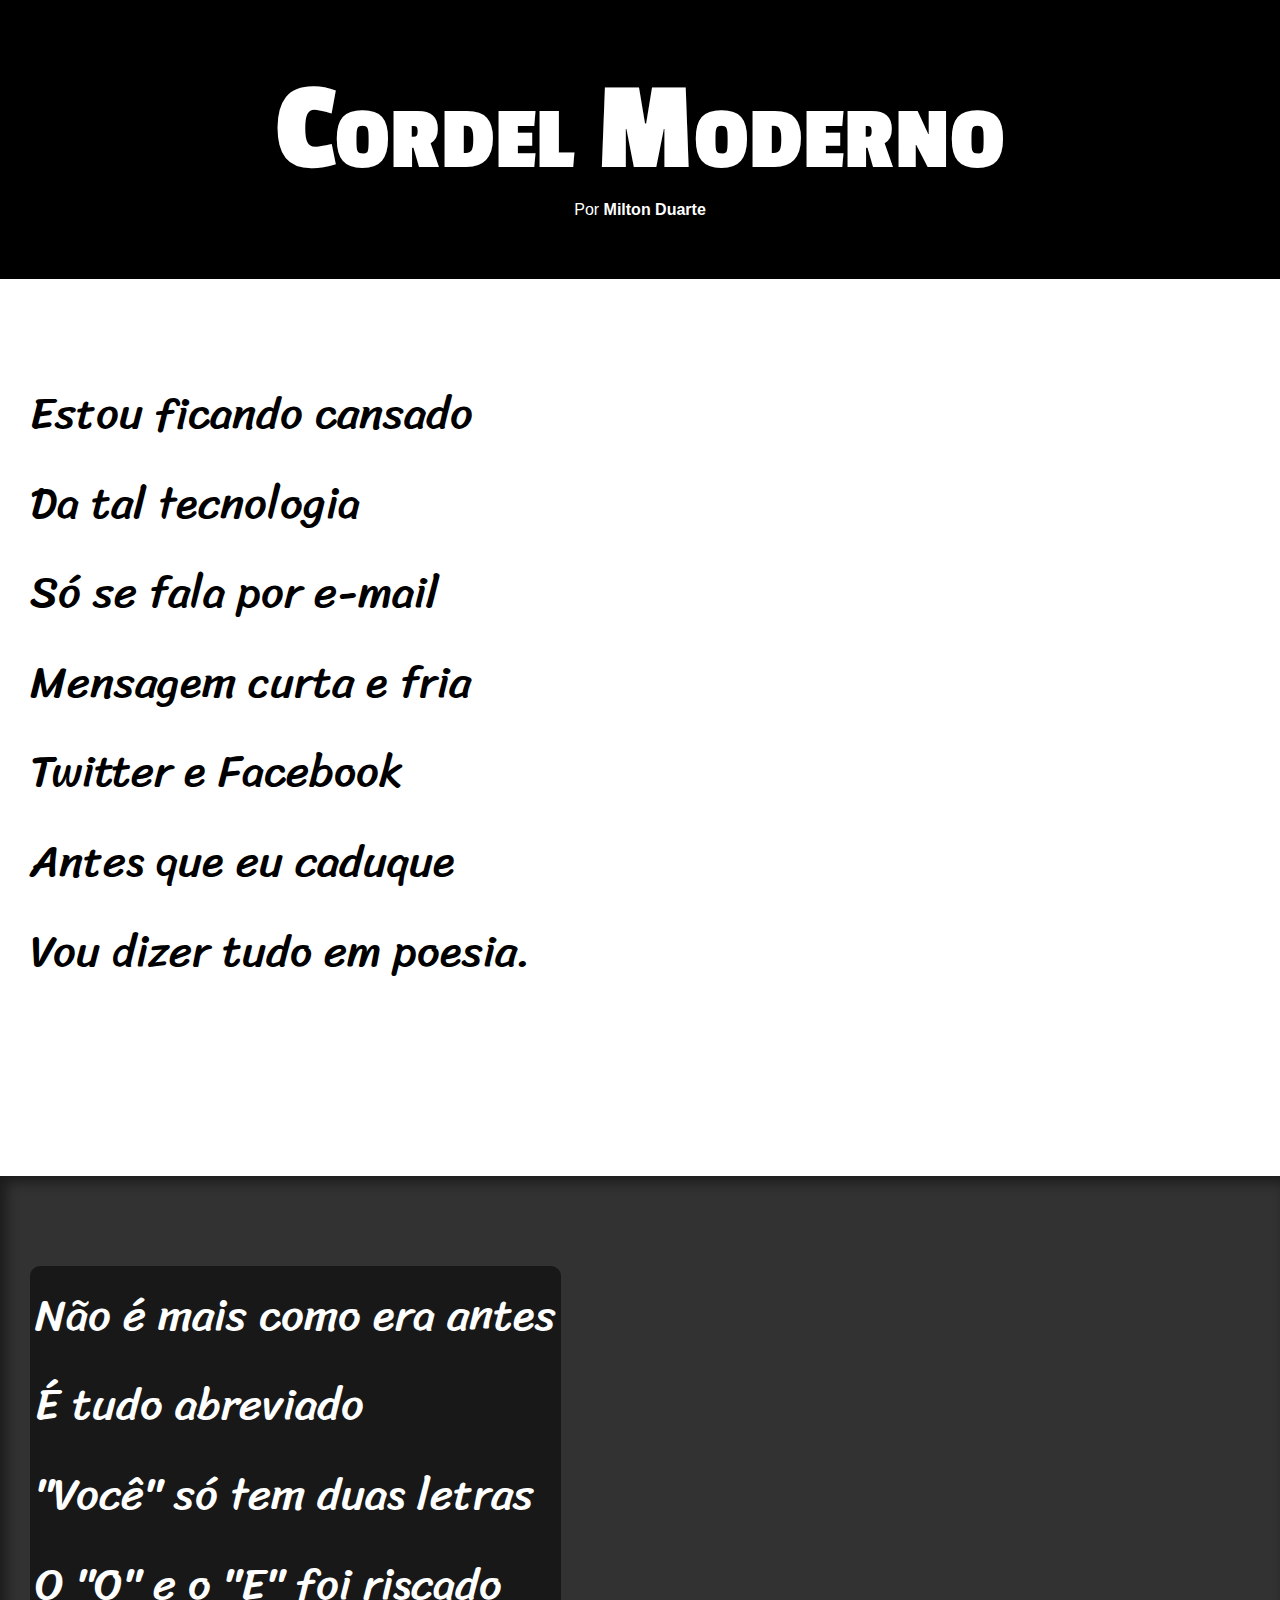
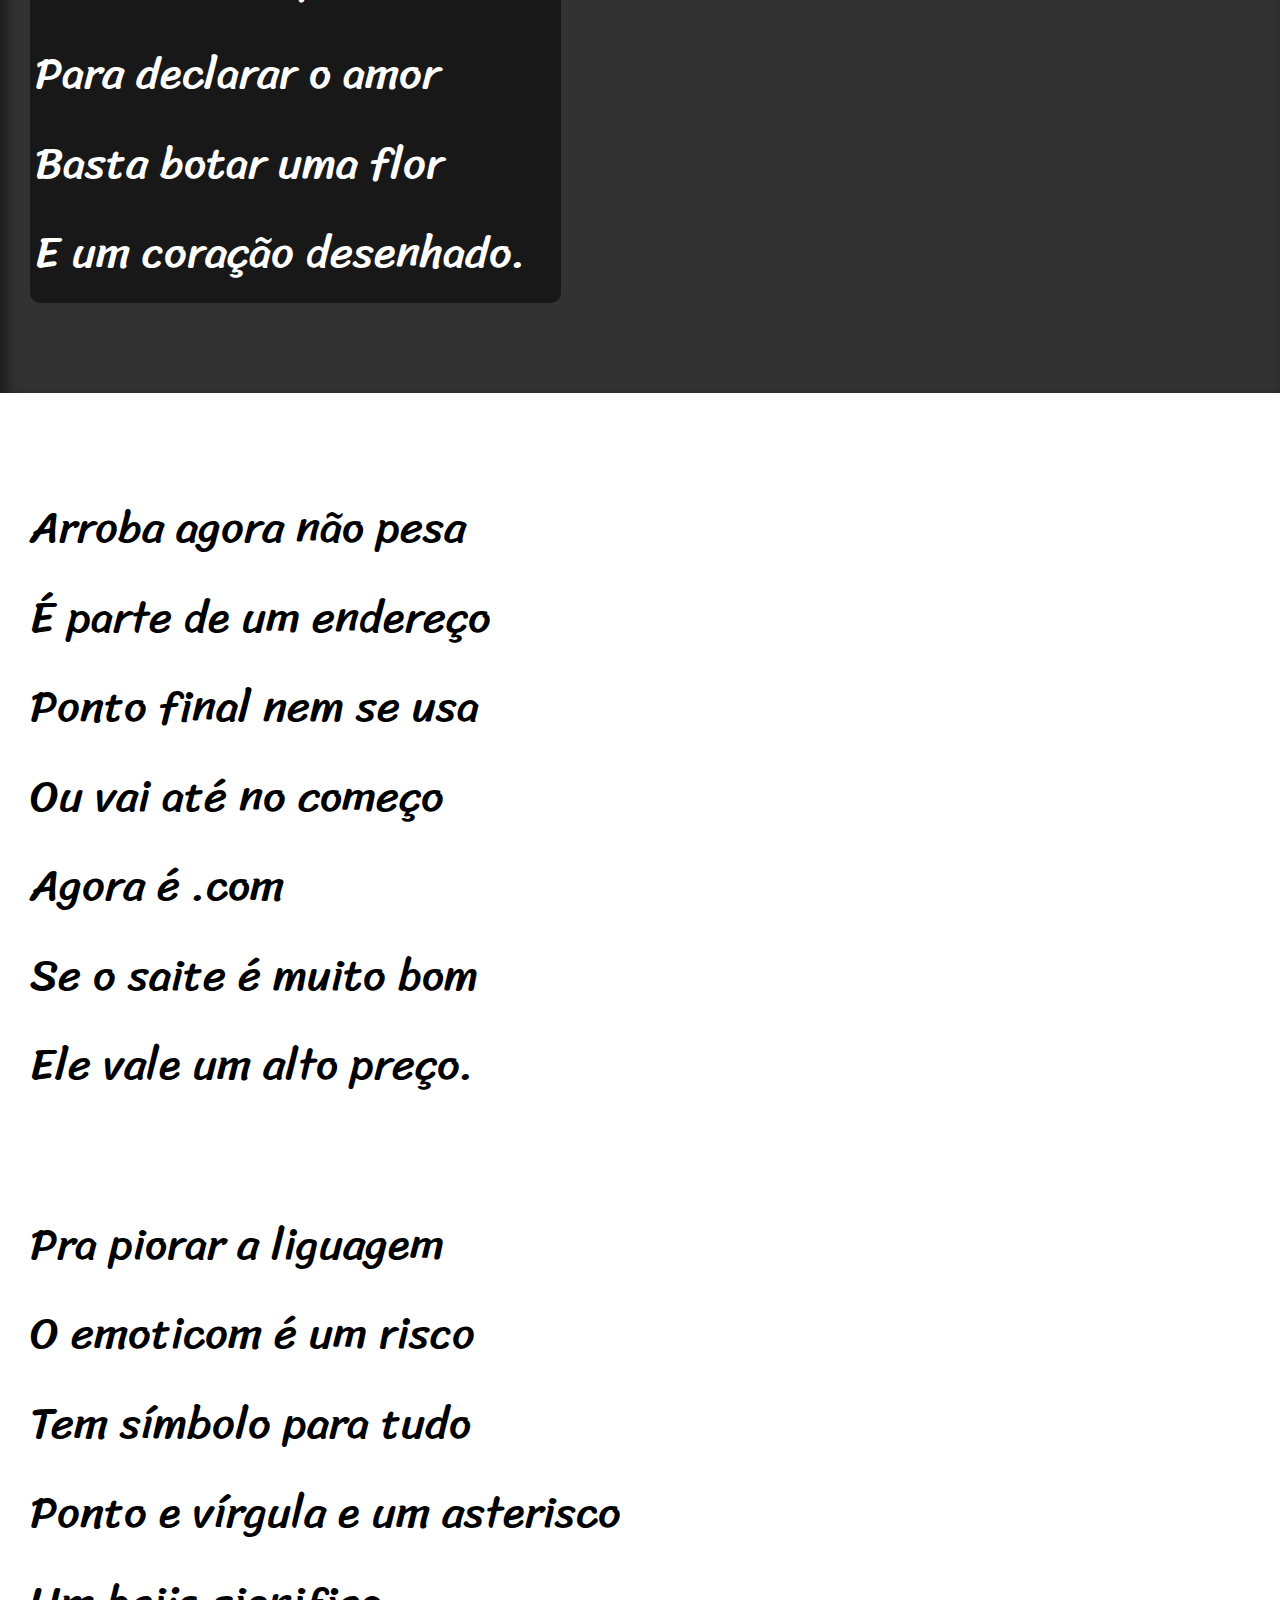
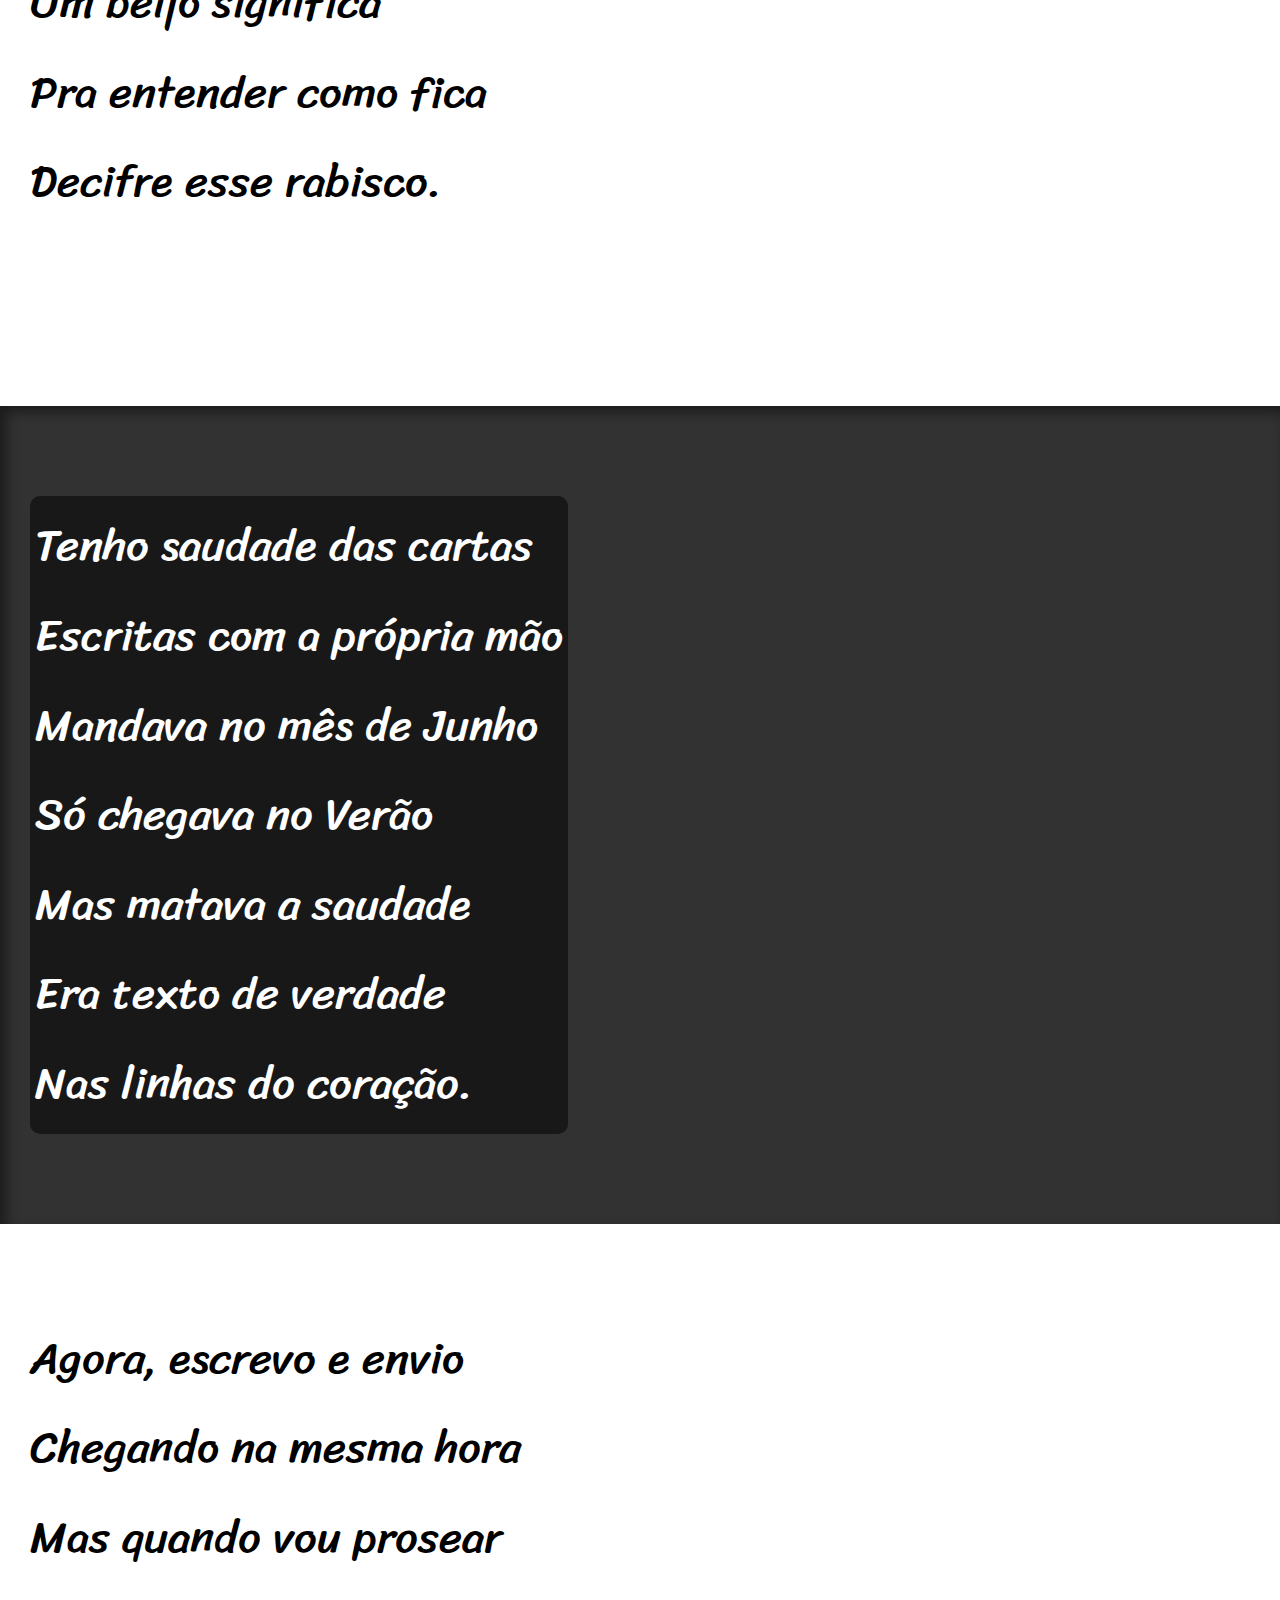
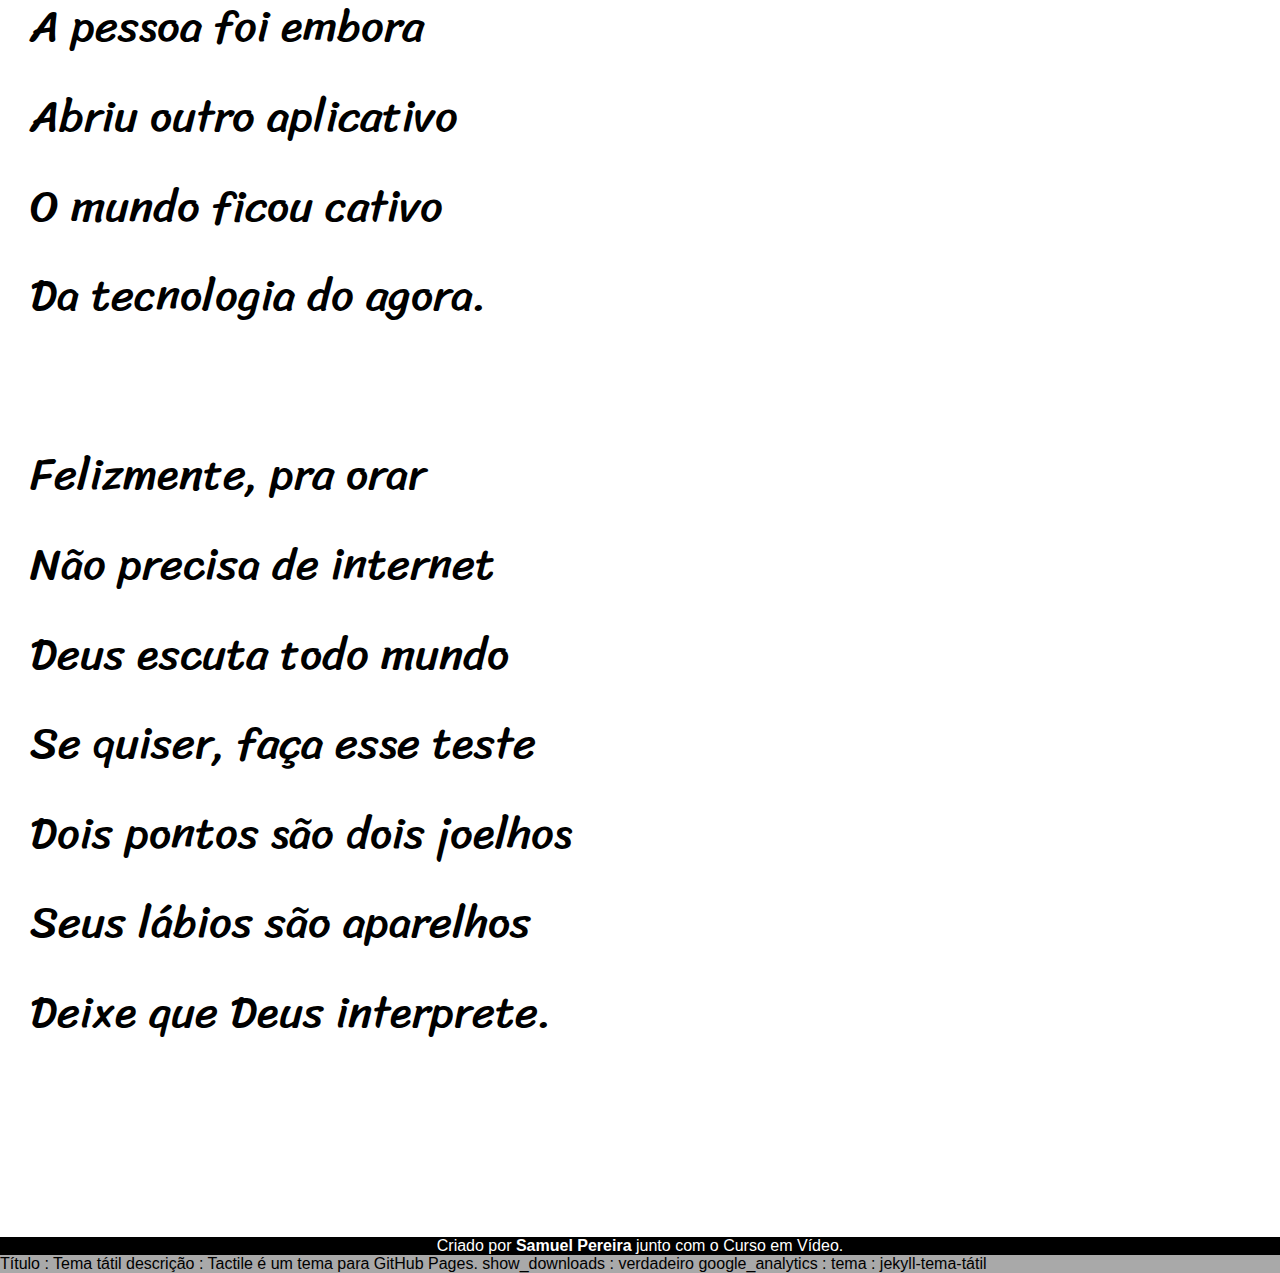
<file: index.html>
<!DOCTYPE html>
<html lang="en">
<head>
    <meta charset="UTF-8">
    <meta http-equiv="X-UA-Compatible" content="IE=edge">
    <meta name="viewport" content="width=device-width, initial-scale=1.0">
    <title>Cordel Moderno</title>
    <link rel="stylesheet" href="style.css">
</head>
<body>
    <header>
        <h1>Cordel Moderno</h1>
        <p>Por <a href="https://www.recantodasletras.com.br/poesias/3186743" target="_blank">Milton Duarte</a></p>
    </header>

            <section class="normal">
                <p>
                    Estou ficando cansado <br>
                    Da tal tecnologia <br>
                    Só se fala por e-mail <br>
                    Mensagem curta e fria <br>
                    Twitter e Facebook <br>
                    Antes que eu caduque <br>
                    Vou dizer tudo em poesia.
                </p>
            </section>

            <section class="imagem" id="im01">
                <p>
                    Não é mais como era antes <br>
                    É tudo abreviado <br>
                    "Você" só tem duas letras <br>
                    O "O" e o "E" foi riscado <br>
                    Para declarar o amor <br>
                    Basta botar uma flor <br>
                    E um coração desenhado.
                </p>
            </section>

            <section class="normal">
                <p>
                    Arroba agora não pesa <br>
                    É parte de um endereço <br>
                    Ponto final nem se usa <br>
                    Ou vai até no começo <br>
                    Agora é .com <br>
                    Se o saite é muito bom <br>
                    Ele vale um alto preço. <br>
                </p>

                <p>
                    Pra piorar a liguagem <br>
                    O emoticom é um risco <br>
                    Tem símbolo para tudo <br>
                    Ponto e vírgula e um asterisco <br>
                    Um beijo significa <br>
                    Pra entender como fica <br>
                    Decifre esse rabisco.
                </p>
            </section>

            <section class="imagem" id="im02">
                <p>
                    Tenho saudade das cartas <br>
                    Escritas com a própria mão <br>
                    Mandava no mês de Junho <br>
                    Só chegava no Verão <br>
                    Mas matava a saudade <br>
                    Era texto de verdade <br>
                    Nas linhas do coração.
                </p>
            </section>

            <section class="normal">
                <p>
                    Agora, escrevo e envio <br>
                    Chegando na mesma hora <br>
                    Mas quando vou prosear <br>
                    A pessoa foi embora <br>
                    Abriu outro aplicativo <br>
                    O mundo ficou cativo <br>
                    Da tecnologia do agora. <br>
                </p>

                <p>
                    Felizmente, pra orar <br>
                    Não precisa de internet <br>
                    Deus escuta todo mundo <br>
                    Se quiser, faça esse teste <br>
                    Dois pontos são dois joelhos <br>
                    Seus lábios são aparelhos <br>
                    Deixe que Deus interprete.
                </p>
            </section>

    <footer>
        <p>Criado por <a href="https://github.com/SamuelPersan" target="_blank">Samuel Pereira</a> junto com o Curso em Vídeo.</p>
    </footer>

</body>
    
    Título : Tema tátil
descrição : Tactile é um tema para GitHub Pages.
show_downloads : verdadeiro
google_analytics :
tema : jekyll-tema-tátil
</html>
</file>
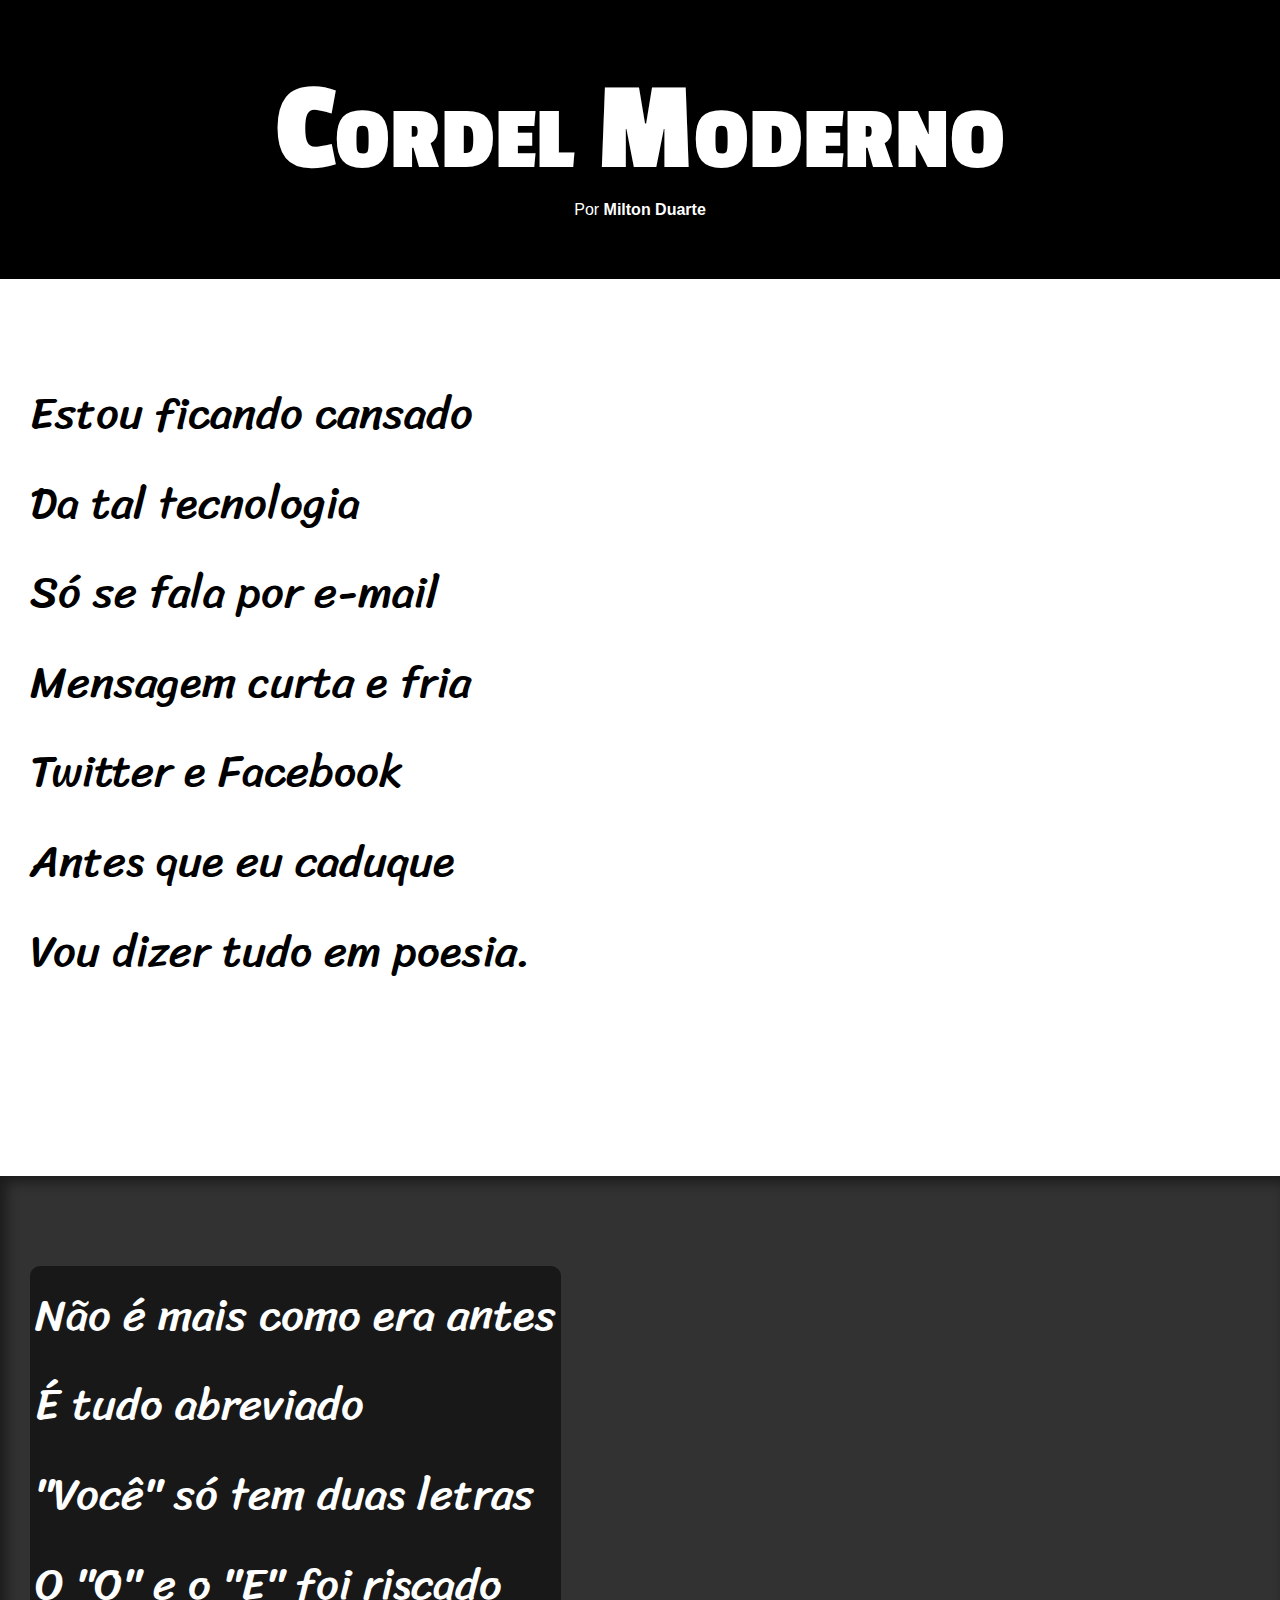
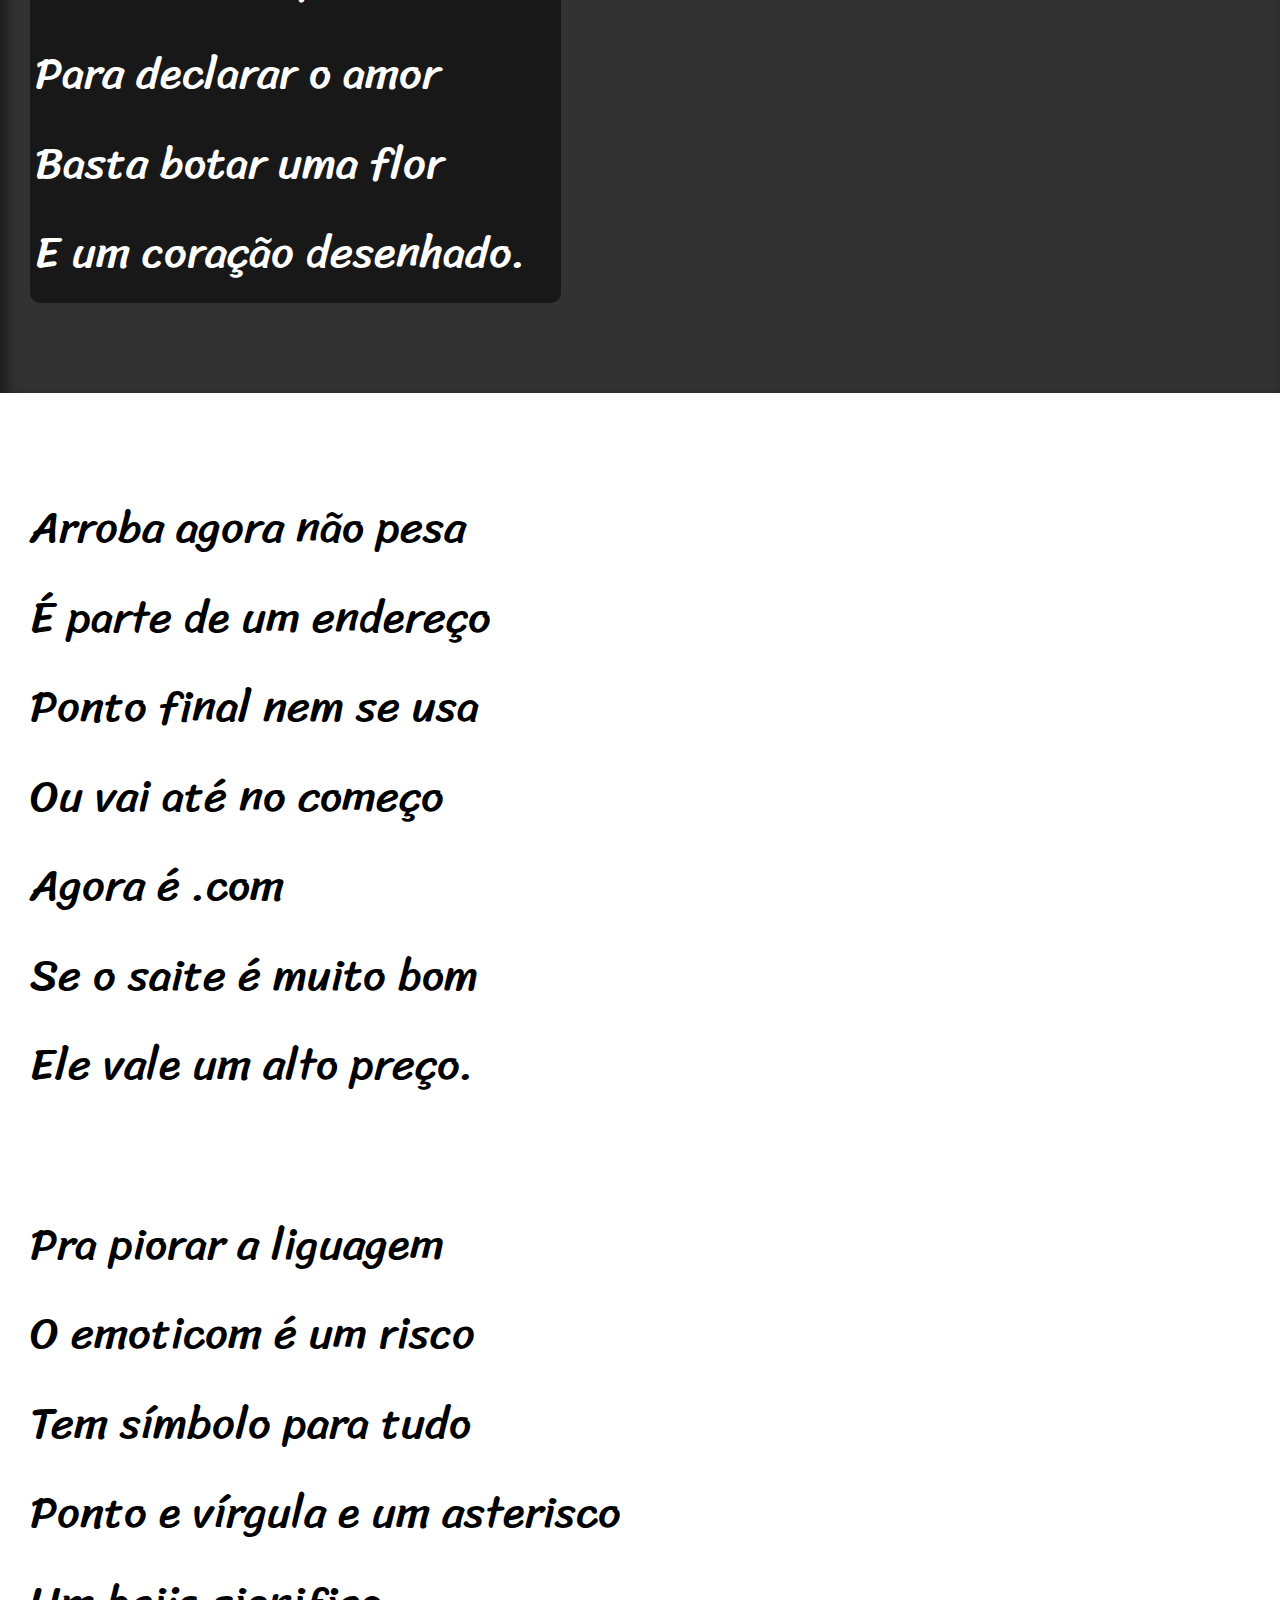
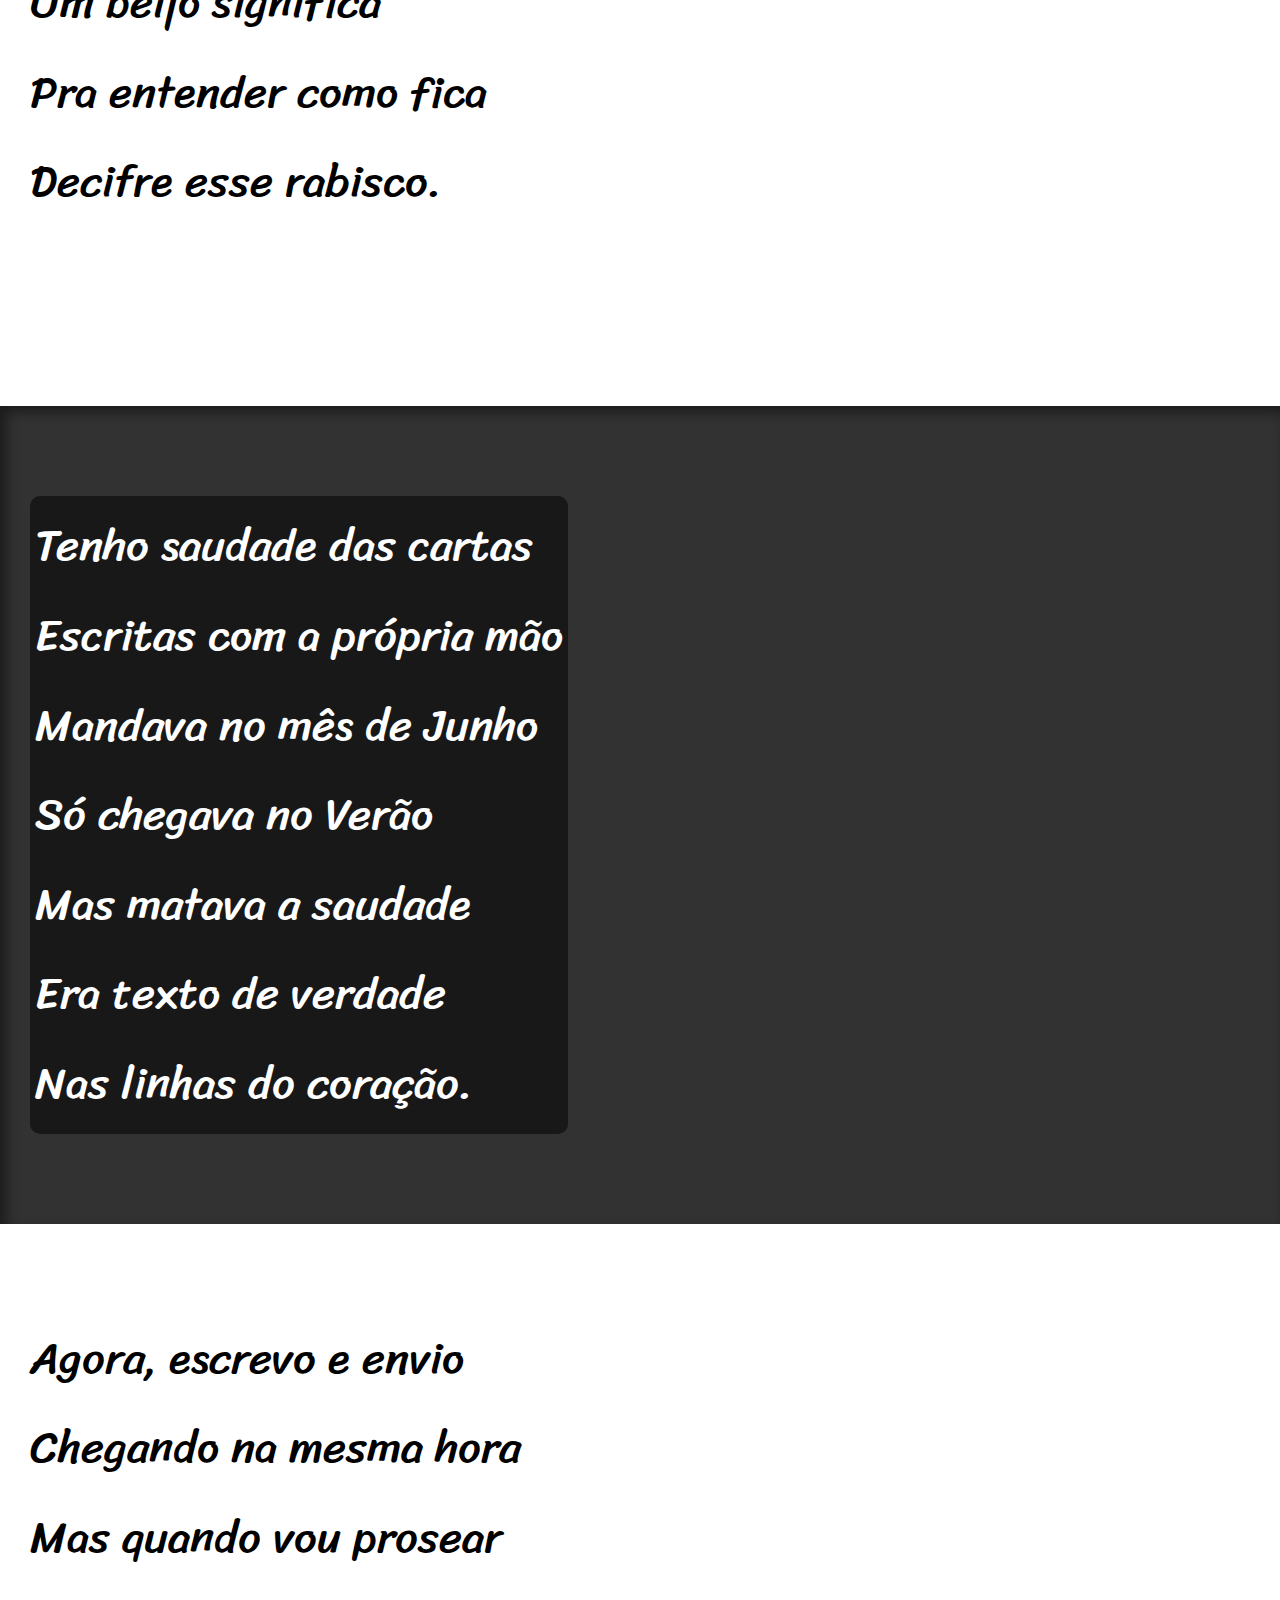
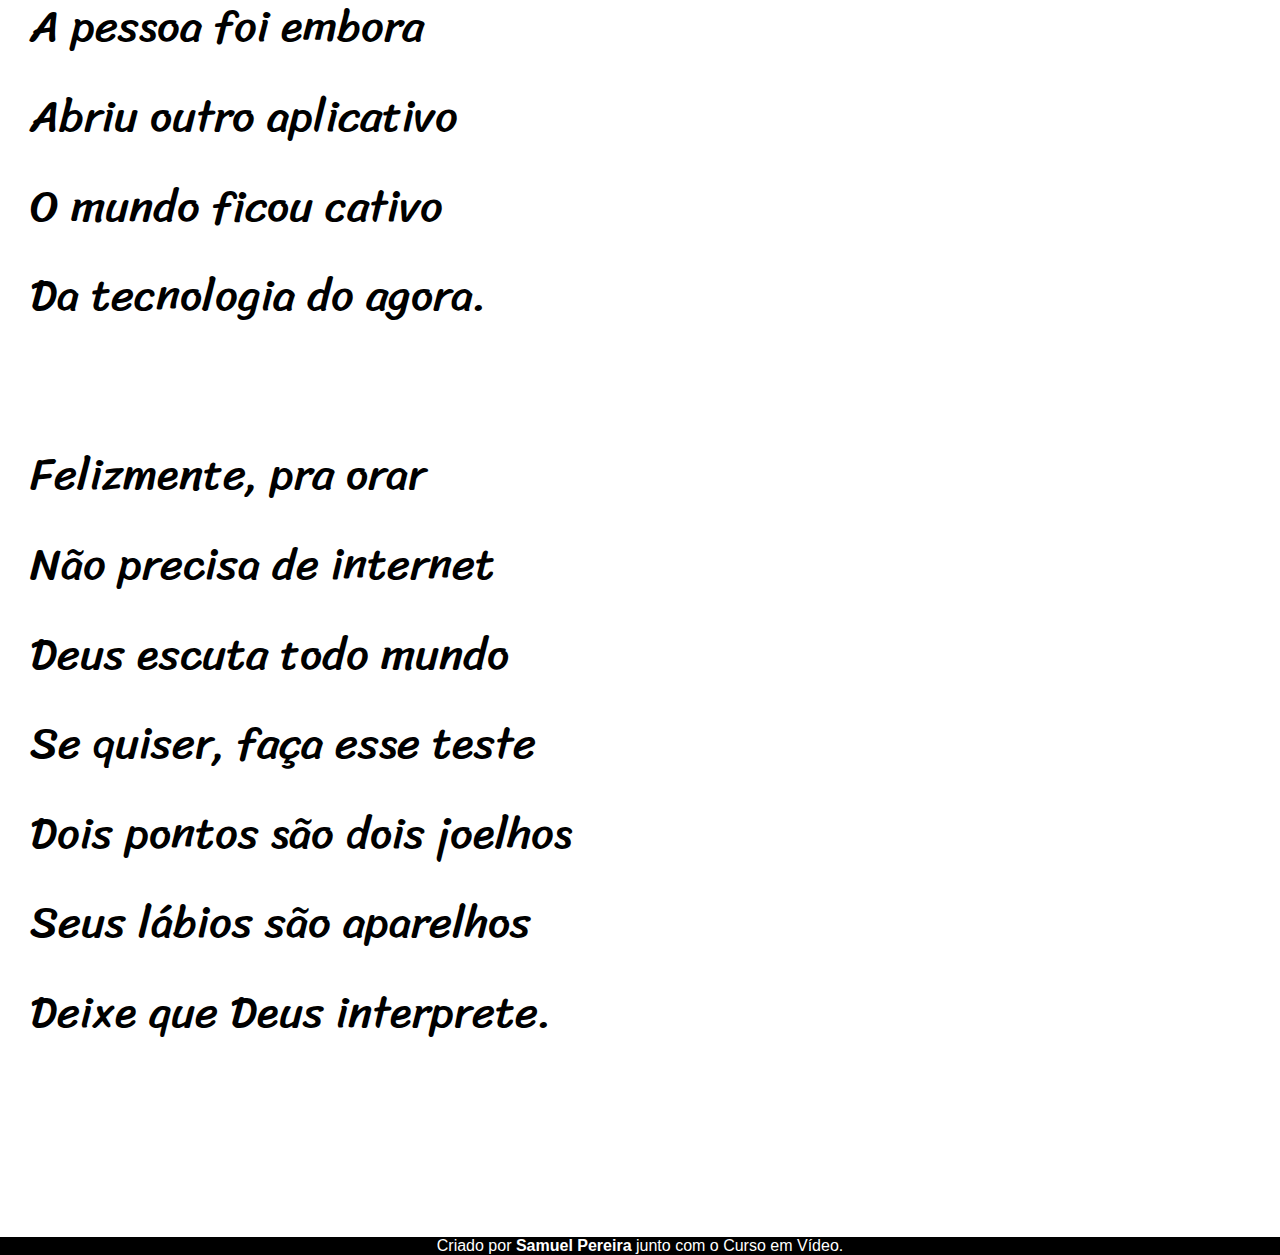
<file: cordel.html>
<!DOCTYPE html>
<html lang="en">
<head>
    <meta charset="UTF-8">
    <meta http-equiv="X-UA-Compatible" content="IE=edge">
    <meta name="viewport" content="width=device-width, initial-scale=1.0">
    <title>Cordel Moderno</title>
    <link rel="stylesheet" href="style.css">
</head>
<body>
    <header>
        <h1>Cordel Moderno</h1>
        <p>Por <a href="https://www.recantodasletras.com.br/poesias/3186743" target="_blank">Milton Duarte</a></p>
    </header>

            <section class="normal">
                <p>
                    Estou ficando cansado <br>
                    Da tal tecnologia <br>
                    Só se fala por e-mail <br>
                    Mensagem curta e fria <br>
                    Twitter e Facebook <br>
                    Antes que eu caduque <br>
                    Vou dizer tudo em poesia.
                </p>
            </section>

            <section class="imagem" id="im01">
                <p>
                    Não é mais como era antes <br>
                    É tudo abreviado <br>
                    "Você" só tem duas letras <br>
                    O "O" e o "E" foi riscado <br>
                    Para declarar o amor <br>
                    Basta botar uma flor <br>
                    E um coração desenhado.
                </p>
            </section>

            <section class="normal">
                <p>
                    Arroba agora não pesa <br>
                    É parte de um endereço <br>
                    Ponto final nem se usa <br>
                    Ou vai até no começo <br>
                    Agora é .com <br>
                    Se o saite é muito bom <br>
                    Ele vale um alto preço. <br>
                </p>

                <p>
                    Pra piorar a liguagem <br>
                    O emoticom é um risco <br>
                    Tem símbolo para tudo <br>
                    Ponto e vírgula e um asterisco <br>
                    Um beijo significa <br>
                    Pra entender como fica <br>
                    Decifre esse rabisco.
                </p>
            </section>

            <section class="imagem" id="im02">
                <p>
                    Tenho saudade das cartas <br>
                    Escritas com a própria mão <br>
                    Mandava no mês de Junho <br>
                    Só chegava no Verão <br>
                    Mas matava a saudade <br>
                    Era texto de verdade <br>
                    Nas linhas do coração.
                </p>
            </section>

            <section class="normal">
                <p>
                    Agora, escrevo e envio <br>
                    Chegando na mesma hora <br>
                    Mas quando vou prosear <br>
                    A pessoa foi embora <br>
                    Abriu outro aplicativo <br>
                    O mundo ficou cativo <br>
                    Da tecnologia do agora. <br>
                </p>

                <p>
                    Felizmente, pra orar <br>
                    Não precisa de internet <br>
                    Deus escuta todo mundo <br>
                    Se quiser, faça esse teste <br>
                    Dois pontos são dois joelhos <br>
                    Seus lábios são aparelhos <br>
                    Deixe que Deus interprete.
                </p>
            </section>

    <footer>
        <p>Criado por <a href="https://github.com/SamuelPersan" target="_blank">Samuel Pereira</a> junto com o Curso em Vídeo.</p>
    </footer>

</body>
</html>
</file>
<file: style.css>
@charset "UTF-8";
@import url('https://fonts.googleapis.com/css2?family=Passion+One:wght@400;700;900&display=swap');
@import url('https://fonts.googleapis.com/css2?family=Sriracha&display=swap');

:root {
    --fonte1: Verdana, Geneva, Tahoma, sans-serif;
    --fonte2: 'Passion One', cursive;
    --fonte3: 'Sriracha', cursive;
}


* {
    margin: 0px;
    padding: 0px;
}

html, body {
    min-height: 100vh;
    background-color: darkgray;
    font-family: var(--fonte1);
}

header {
    background-color: black;
    color: white;
    text-align: center;
    padding: 10px;
}

header > h1 {
    padding-top: 50px;
    font-variant: small-caps;
    font-family: var(--fonte2);
    font-size: 10vw;
}

header > p {
    padding-bottom: 50px;
}


a {
    color: white;
    text-decoration: none;
    font-weight: bolder;
}

a:hover {
    text-decoration: underline;
}

section {
    padding-top: 10vh;
    padding-bottom: 10vh;
    line-height: 2em;
    padding-left: 30px;
    font-family: var(--fonte3);
    font-size: 3.5vw;
}

section > p {
    padding-bottom: 2em;
}

section.normal {
    background-color: white;
    color: black;
}

section.imagem {
    background-color: rgba(0, 0, 0, 0.705);
    color: white;
    box-shadow: inset 6px 6px 13px 0px rgba(0, 0, 0, 0.473);
    background-attachment: fixed;
}

section.imagem > p {
    display: inline-block;
    padding: 5px;
    background-color: rgba(0, 0, 0, 0.514);
    text-shadow: 1px 1px 0 px black;
    border-radius: 10px;
}

section#im01 {
    background-image: url(imagens/background001.jpg);
    background-position: right center;
    background-size: cover;
}

section#im02 {
    background-image: url(imagens/background002.jpg);
    background-size: cover;
}

footer {
    background-color: black;
    color: white;
    text-align: center;
}
</file>
